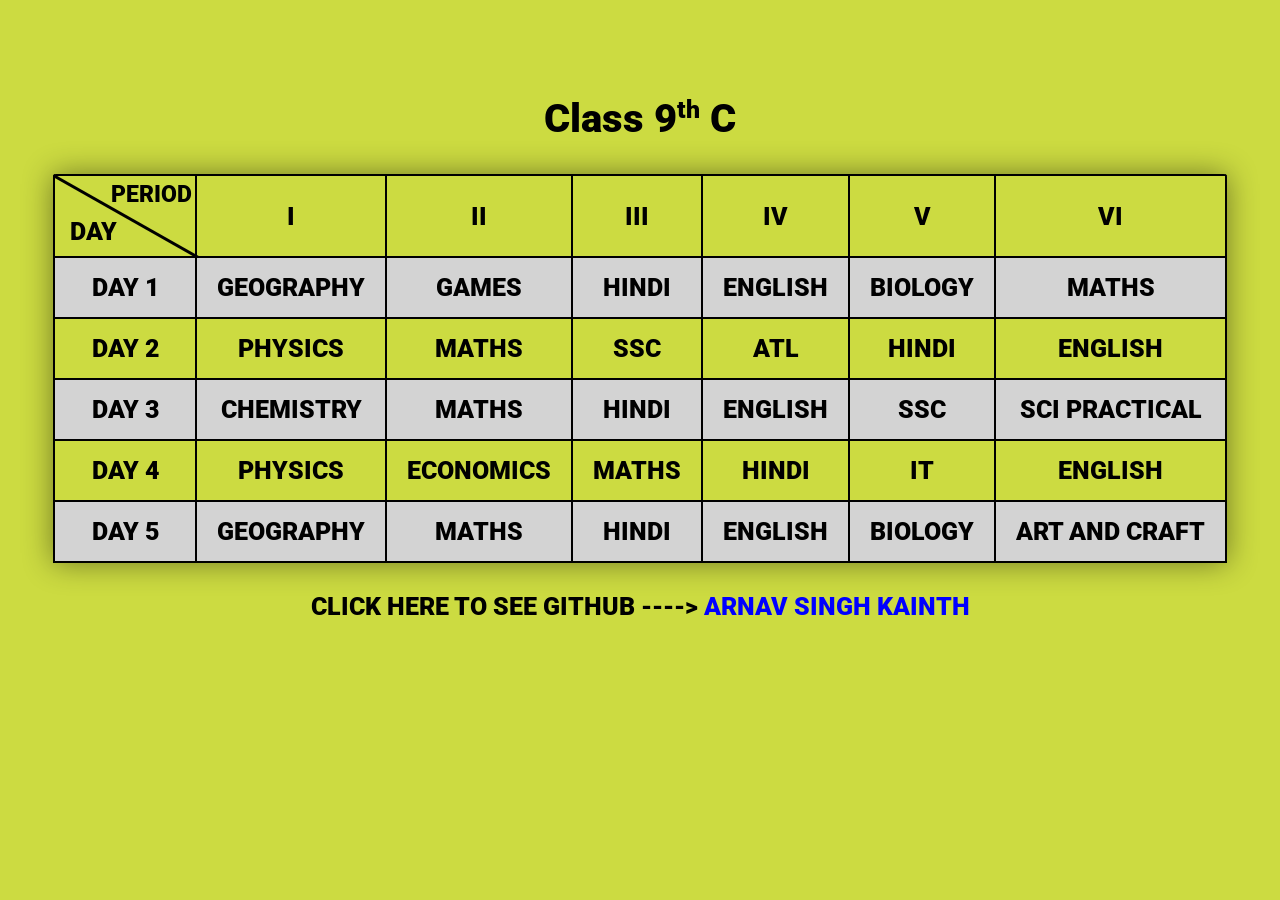
<file: index.html>
<!DOCTYPE html>
<html lang="en" >
<head>
    <meta charset="UTF-8">
    <title> TIME TABLE </title>
    <link rel="stylesheet" href="./style.css">
    <link href="https://fonts.googleapis.com/css2?family=Bellota:ital,wght@1,300&display=swap" rel="stylesheet">
    <link href="https://fonts.googleapis.com/css2?family=Bellota:ital,wght@1,300&family=Roboto&display=swap" rel="stylesheet">
    <meta charset="UTF-8">
    <meta name="author" content="ARNAV SINGH KAINTH">
    <meta name="viewport" content="width=device-width, initial-scale=1.0">
    <link rel="shortcut icon" href="polymer_white_24dp.svg" type="image/x-icon">
    <title> TIME TABLE </title>
</head>
<body>
<header> <br> <br> <br>
    <h1 style="display: table; margin: 0 auto;"> Class 9<sup>th</sup> C </h1> <br>
</header>
<article>
    <table class="all" align="center">
        <thead>
            <tr>
                <th class="days background"><div><span class="bottom">DAY</span><span class="top">PERIOD</span><div class="line"></div></div></th>
                <th class="days">I</th>
                <th class="days">II</th>
                <th class="days">III</th>
                <th class="days">IV</th>
                <th class="days">V</th>
                <th class="days s">VI</th>
            </tr>
        </thead>
        <tbody>
            <tr>
                <th class="time myRow">DAY 1</th>
                <td>GEOGRAPHY</td>  <!-- Monday-->
                <td>GAMES</td><!-- Tuesday-->
                <td>HINDI</td><!-- Wednesday-->
                <td>ENGLISH</td> <!-- Thursday-->
                <td>BIOLOGY</td><!-- Friday-->
                <td class="lastrows">MATHS</td><!-- Saturday-->
            </tr>
            <tr>
                <th class="time myRow">DAY 2</th>
                <td>PHYSICS</td> <!-- Monday-->
                <td>MATHS</td><!-- Tuesday-->
                <td>SSC</td><!-- Wednesday-->
                <td>ATL</td><!-- Thursday-->
                <td>HINDI</td><!-- Friday-->
                <td class="lastrows">ENGLISH</td><!-- Saturday-->
            </tr>
            <tr>
                <th class="time myRow">DAY 3</th>
                <td>CHEMISTRY</td> <!-- Monday-->
                <td>MATHS</td><!-- Tuesday-->
                <td>HINDI</td><!-- Wednesday-->
                <td>ENGLISH</td><!-- Thursday-->
                <td>SSC</td><!-- Friday-->
                <td class="lastrows">SCI PRACTICAL</td><!-- Saturday-->
            </tr>
            <tr>
                <th class="time myRow">DAY 4</th>
                <td>PHYSICS</td> <!-- Monday-->
                <td>ECONOMICS</td><!-- Tuesday-->
                <td>MATHS</td><!-- Wednesday-->
                <td>HINDI</td><!-- Thursday-->
                <td>IT</td><!-- Friday-->
                <td class="lastrows">ENGLISH</td><!-- Saturday-->
            </tr>
            <tr class="last">
                <th class="time lr myRow">DAY 5</th>
                <td class="lr">GEOGRAPHY</td> <!-- Monday-->
                <td class="lr">MATHS</td><!-- Tuesday-->
                <td class="lr">HINDI</td><!-- Wednesday-->
                <td class="lr">ENGLISH</td><!-- Thursday-->
                <td class="lr">BIOLOGY</td><!-- Friday-->
                <td class="lastrows lr myRow">ART AND CRAFT</td><!-- Saturday-->
            </tr>
        </tbody>
    </table>
</article>
  <br>
  <script src="script.js"></script>
  <footer>
    <h1 style="display: table; margin: 0 auto; font-size: 25px;"> CLICK HERE TO SEE GITHUB ----> <a href="https://youtu.be/KnVu-qNEcrg" target="_blank" style="color: blue; text-decoration: none;"> ARNAV SINGH KAINTH</a> </h1> <br>
  </footer>
</body>
</html>
<!-- partial -->
  
</body>
</html>
</file>
<file: style.css>
* {
    font-weight: 1000;
    font-size: 25px;
  font-family: 'Roboto', sans-serif;
}
body {
  background-color: rgb(204, 219, 65);
/* background-image: linear-gradient(135deg,#fdfcfb 0%,          #e2d1c3 100%); */
}
.all {
    border-collapse: collapse;
    font-size: 0.95em;
    border-radius: 3px 3px 0 0;
    overflow: hidden;
    min-width: 400px;
    box-shadow: 0 0 30px rgba(0, 0, 0, 0.45);
    text-align: center;
}

h1{
    padding-bottom: 3px;
    scroll-padding-top: 3px;
    text-align: center;
    font-size: 40px;
}

.all th, .all td {
    padding: 15px 20px;
}
.days {
  border-top: 2px solid black;
}
.t {
  border-left: 2px solid black;
}
.s {
  border-right: 2px solid black;
}
.time, .t {
  border-left: 2px solid black;
}
.lastrows {
  border-right: 2px solid black;
}
.lr {
  border-bottom: 2px solid black;
}
tbody tr:nth-of-type(odd){
    background-color: lightgrey;
}
@media (max-width: 500px) {
    h1 {
      font-size: 50px;
      margin-top: 20px;
      line-height: 40px;
      text-align: center;
    }
    .all {
        border-collapse: s;
        font-size: 0.8em;
        border-radius: 2px 2px 0 0;
        overflow: hidden;
        min-width: 400px;
        box-shadow: 0 0 30px rgba(0, 0, 0, 0.25);
        text-align: center;
    }
    .all th, .all td {
        padding: 10px 15px;
    }
}


/* If you want to add margins on the end of each column then add:*/
/* If only to th, if you want to add border to data as well then add ",td" */
th {
  border-right: 2px solid black;
  border-left: 2px solid black; 
  border-top: 2px solid black; 
  border-bottom: 2px solid black;
}

tr {
  border-right: 2px solid black;
  border-left: 2px solid black; 
  border-top: 2px solid black; 
  border-bottom: 2px solid black;
}

td {
  border-right: 2px solid black;
  border-left: 2px solid black; 
  border-top: 2px solid black; 
  border-bottom: 2px solid black;
}

.background {
  width: 100px;
  height: 50px;
  padding: 0;
  margin: 0;
}

.line {
  width: 210px;
  position: absolute;
  top: 10px;
  left: -30px;
  height: 47px;
  border-bottom: 3px solid rgb(0, 0, 0);
  transform: translateY(-20px) translateX(5px) rotate(29.5deg);
  position: absolute;
  z-index: -1;
}

.background>div {
  position: relative;
  height: 100%;
  width: 100%;
  top: 0;
  left: 0;
}

.bottom {
  position: absolute;
  bottom: -5px;
  left: -5px;
}

span.top {
    font-size: 23px;
}    

.top {
  position: absolute;
  top: -10px;
  right: -17px;
}

@media screen and (max-width: 1135px) {
  table {width:100%;}
  thead {display: none;}
  tr:nth-of-type(2n) {background-color: inherit;}
  tr td:first-child {background: #f0f0f0; font-weight:bold;font-size:1.3em;}
  tbody td {display: block;  text-align:center;}
  tbody td:before { 
      content: attr(data-th); 
      display: block;
      text-align:center;  
  }

  .lastrows{
    border-bottom: hidden;
  }

  th.time{
    border: 3px solid black;
  }
    
  .myRow {
      border-bottom: 3px solid black;
  }   

  h1{
    display: flex; justify-content: center;
  }
}
</file>
